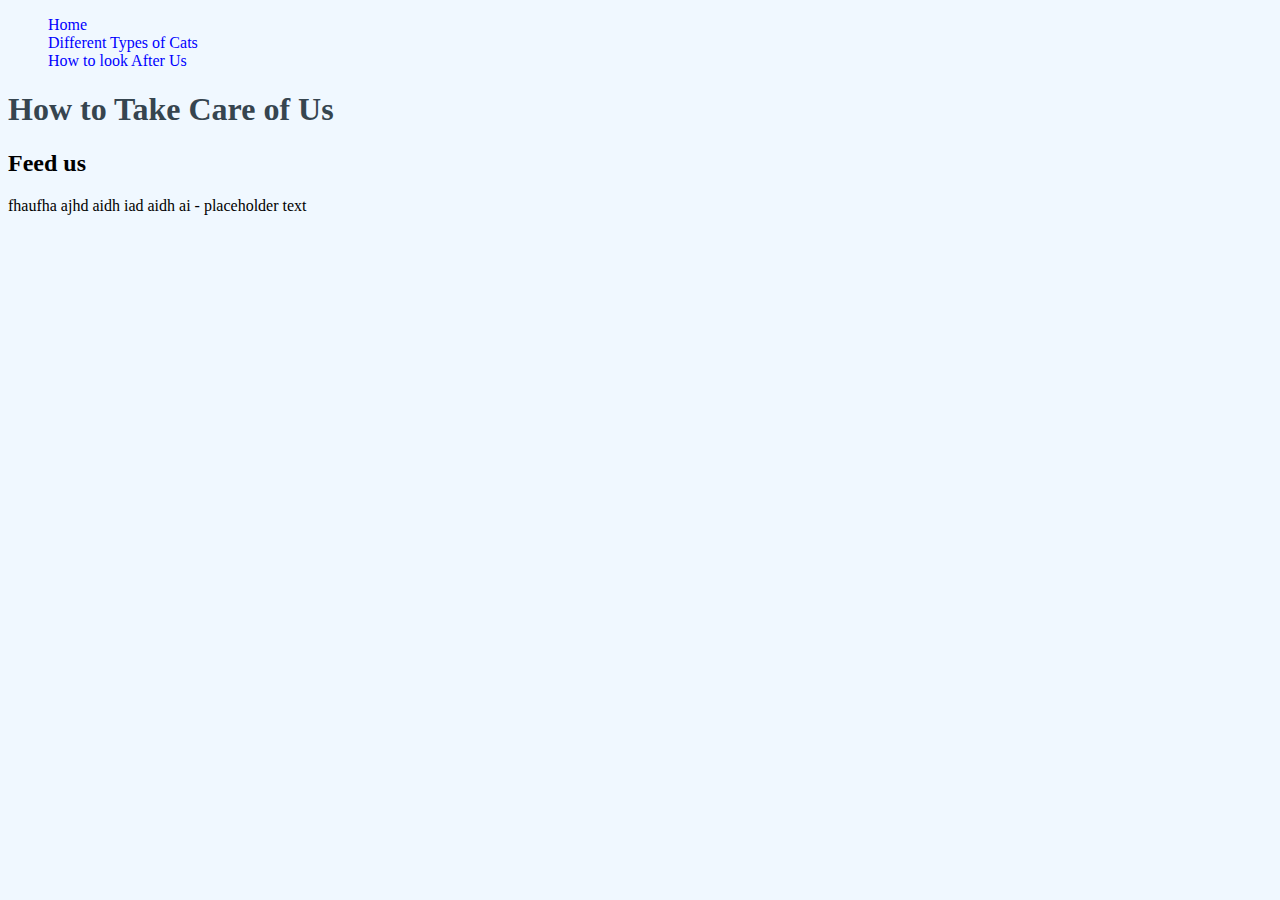
<file: how-to-look-after-us.html>
<!DOCTYPE html>
<head>
<link rel="stylesheet" href="style.css">
</head>
<html>
<body>
    <nav>
        <ol>
            <li><a href="index.html">Home</a></li>
            <li><a href="types-of-cats.html">Different Types of Cats</a></li>
            <li><a href="how-to-look-after-us.html">How to look After Us</a></li>
        </ol>
    </nav>
<h1>How to Take Care of Us</h1>
<h2>Feed us</h2>
<p>fhaufha ajhd aidh iad aidh ai - placeholder text</p>
</body>
</html>
</file>
<file: style.css>
body {
    background-color: aliceblue;
}
nav ol li {
    list-style: none;

}
nav li a{
    color: blue;
    text-decoration: none;
}
nav li a:hover {
    text-decoration: underline;
    color: blue;
    font-size: 200px;
}

h1{
    color:#36454F;
}


#cat-image {
    height: 250px;
    width: 380x;
}
</file>
